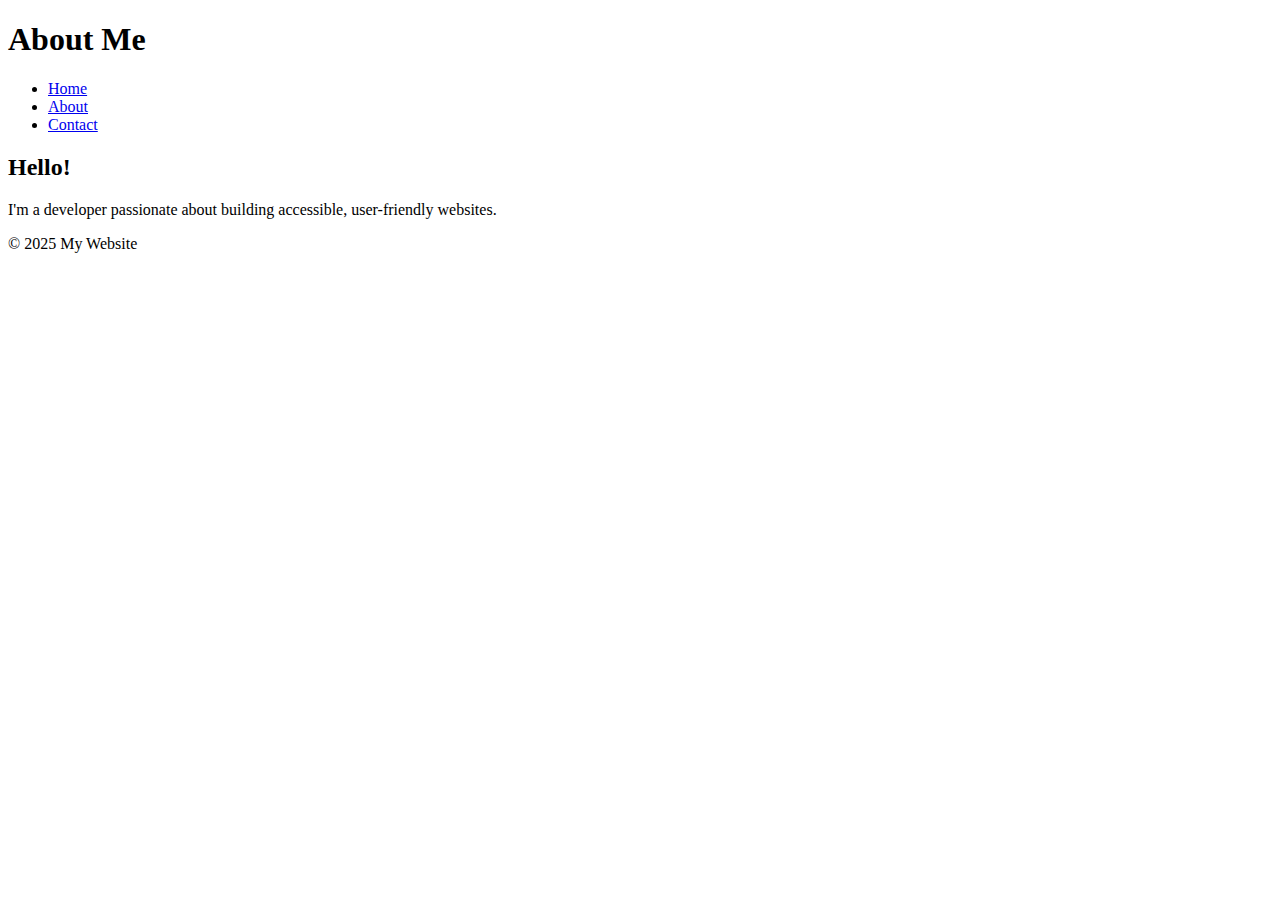
<file: about.html>
<!DOCTYPE html>
<html lang="en">
<head>
  <meta charset="UTF-8" />
  <meta name="viewport" content="width=device-width, initial-scale=1.0" />
  <title>About - My Website</title>
  <link rel="stylesheet" href="style.css" />
</head>
<body>
  <header>
    <h1>About Me</h1>
    <nav>
      <ul>
        <li><a href="index.html">Home</a></li>
        <li><a href="about.html">About</a></li>
        <li><a href="contact.html">Contact</a></li>
      </ul>
    </nav>
  </header>

  <main>
    <section>
      <h2>Hello!</h2>
      <p>I'm a developer passionate about building accessible, user-friendly websites.</p>
    </section>
  </main>

  <footer>
    <p>&copy; 2025 My Website</p>
  </footer>
</body>
</html>
</file>
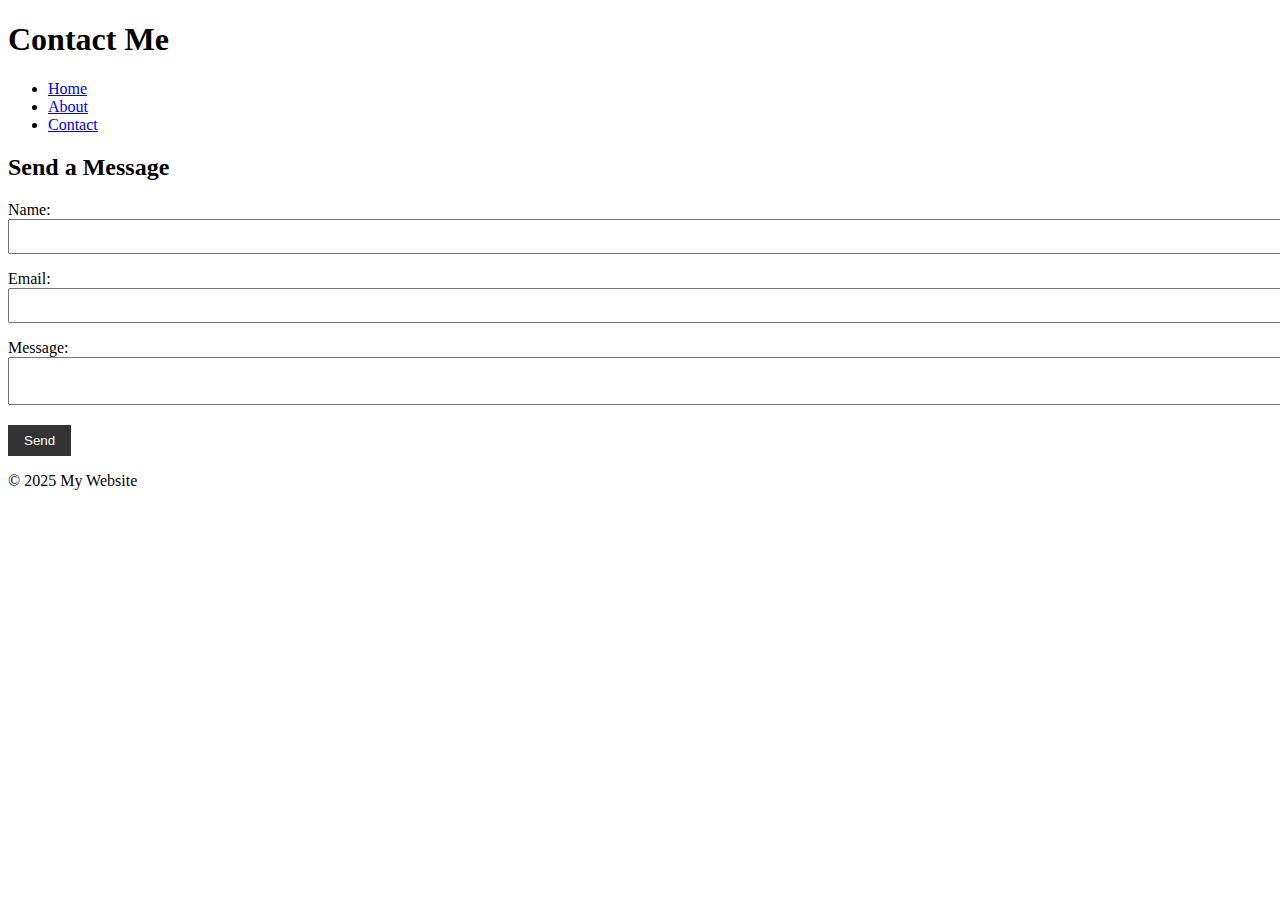
<file: contact.html>
<!DOCTYPE html>
<html lang="en">
<head>
  <meta charset="UTF-8" />
  <meta name="viewport" content="width=device-width, initial-scale=1.0" />
  <title>Contact - My Website</title>
  <link rel="stylesheet" href="style.css" />
</head>
<body>
  <header>
    <h1>Contact Me</h1>
    <nav>
      <ul>
        <li><a href="index.html">Home</a></li>
        <li><a href="about.html">About</a></li>
        <li><a href="contact.html">Contact</a></li>
      </ul>
    </nav>
  </header>

  <main>
    <section>
      <h2>Send a Message</h2>
      <form onsubmit="submitForm(event)">
        <label for="name">Name:</label><br />
        <input type="text" id="name" name="name" required /><br />

        <label for="email">Email:</label><br />
        <input type="email" id="email" name="email" required /><br />

        <label for="message">Message:</label><br />
        <textarea id="message" name="message" required></textarea><br />

        <button type="submit">Send</button>
      </form>
      <p id="formResponse"></p>
    </section>
  </main>

  <footer>
    <p>&copy; 2025 My Website</p>
  </footer>

  <script src="script.js"></script>
</body>
</html>
</file>
<file: style.css>
/* Existing styles... */

.gallery {
  display: flex;
  gap: 10px;
  flex-wrap: wrap;
}

.gallery img {
  width: 30%;
  border-radius: 5px;
}

form input, form textarea {
  width: 100%;
  padding: 0.5rem;
  margin-bottom: 1rem;
}

form button {
  background-color: #333;
  color: white;
  border: none;
  padding: 0.5rem 1rem;
  cursor: pointer;
}

form button:hover {
  background-color: #555;
}
</file>
